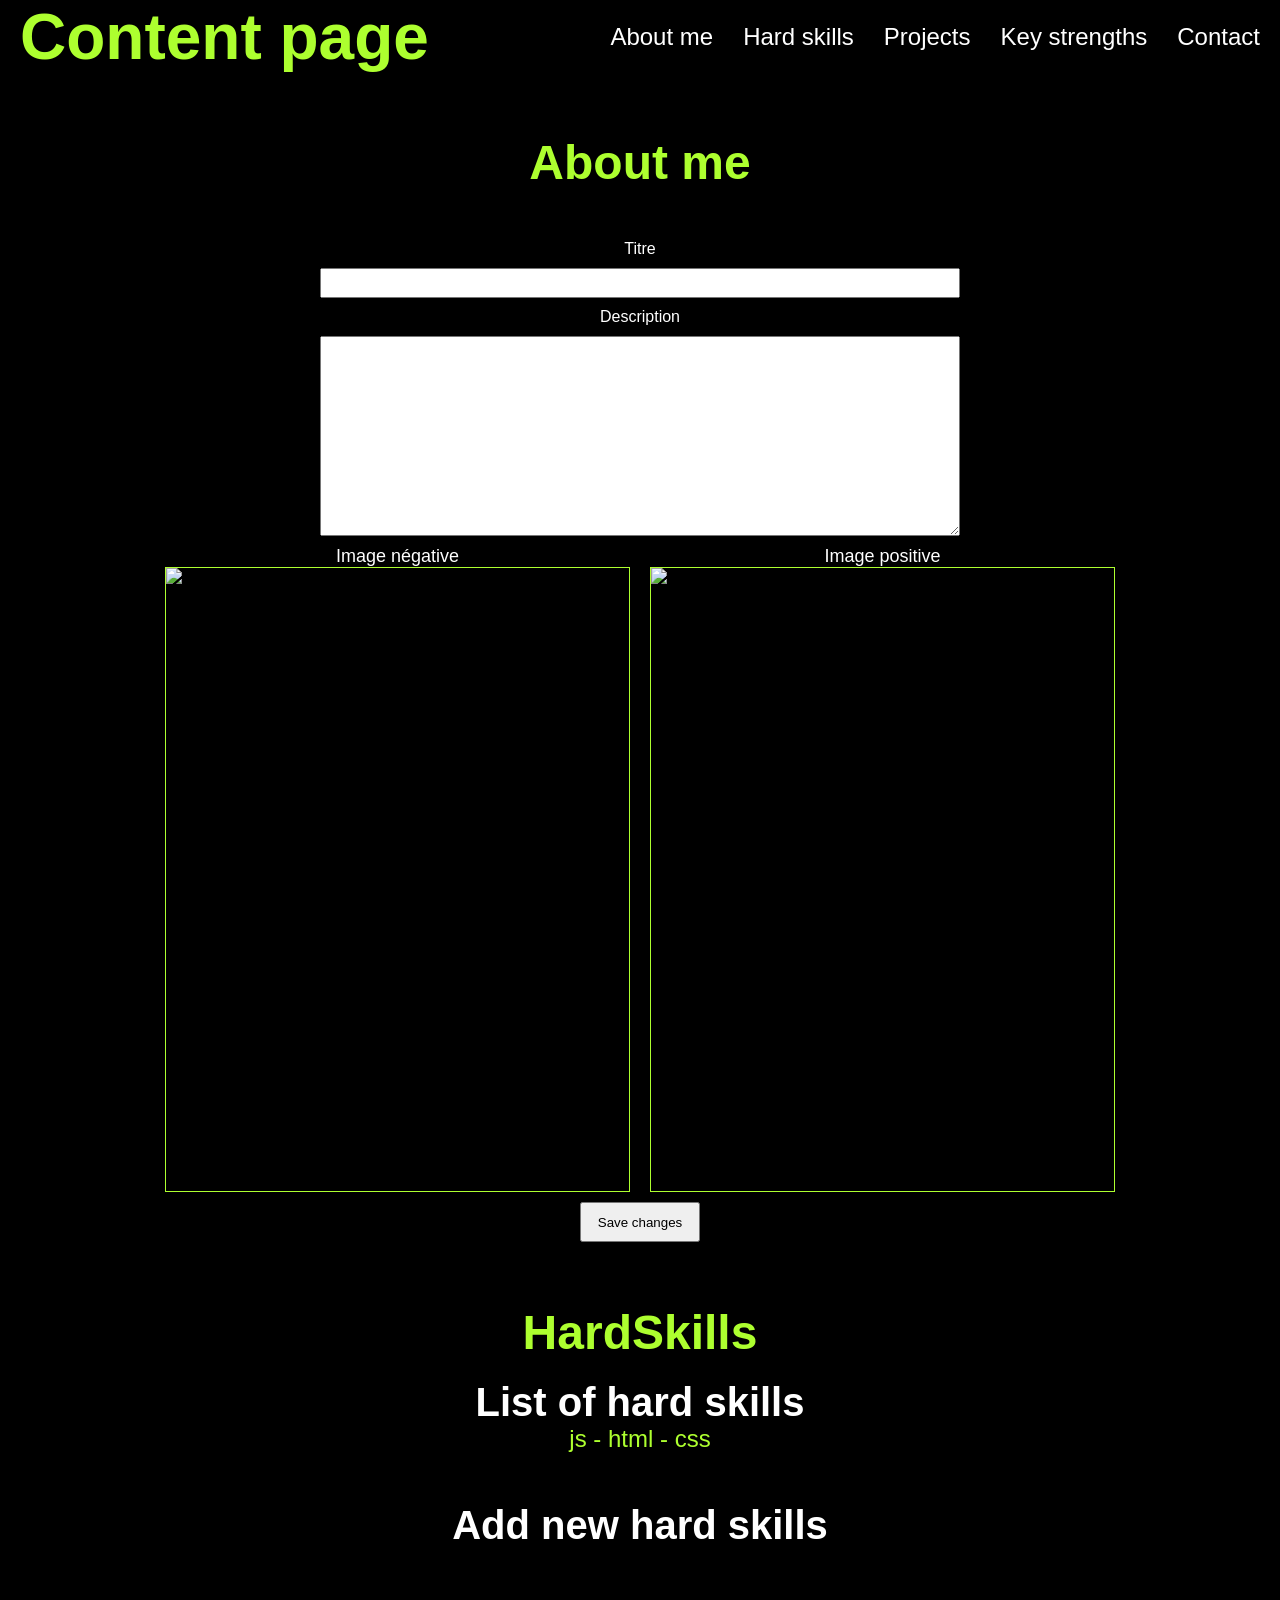
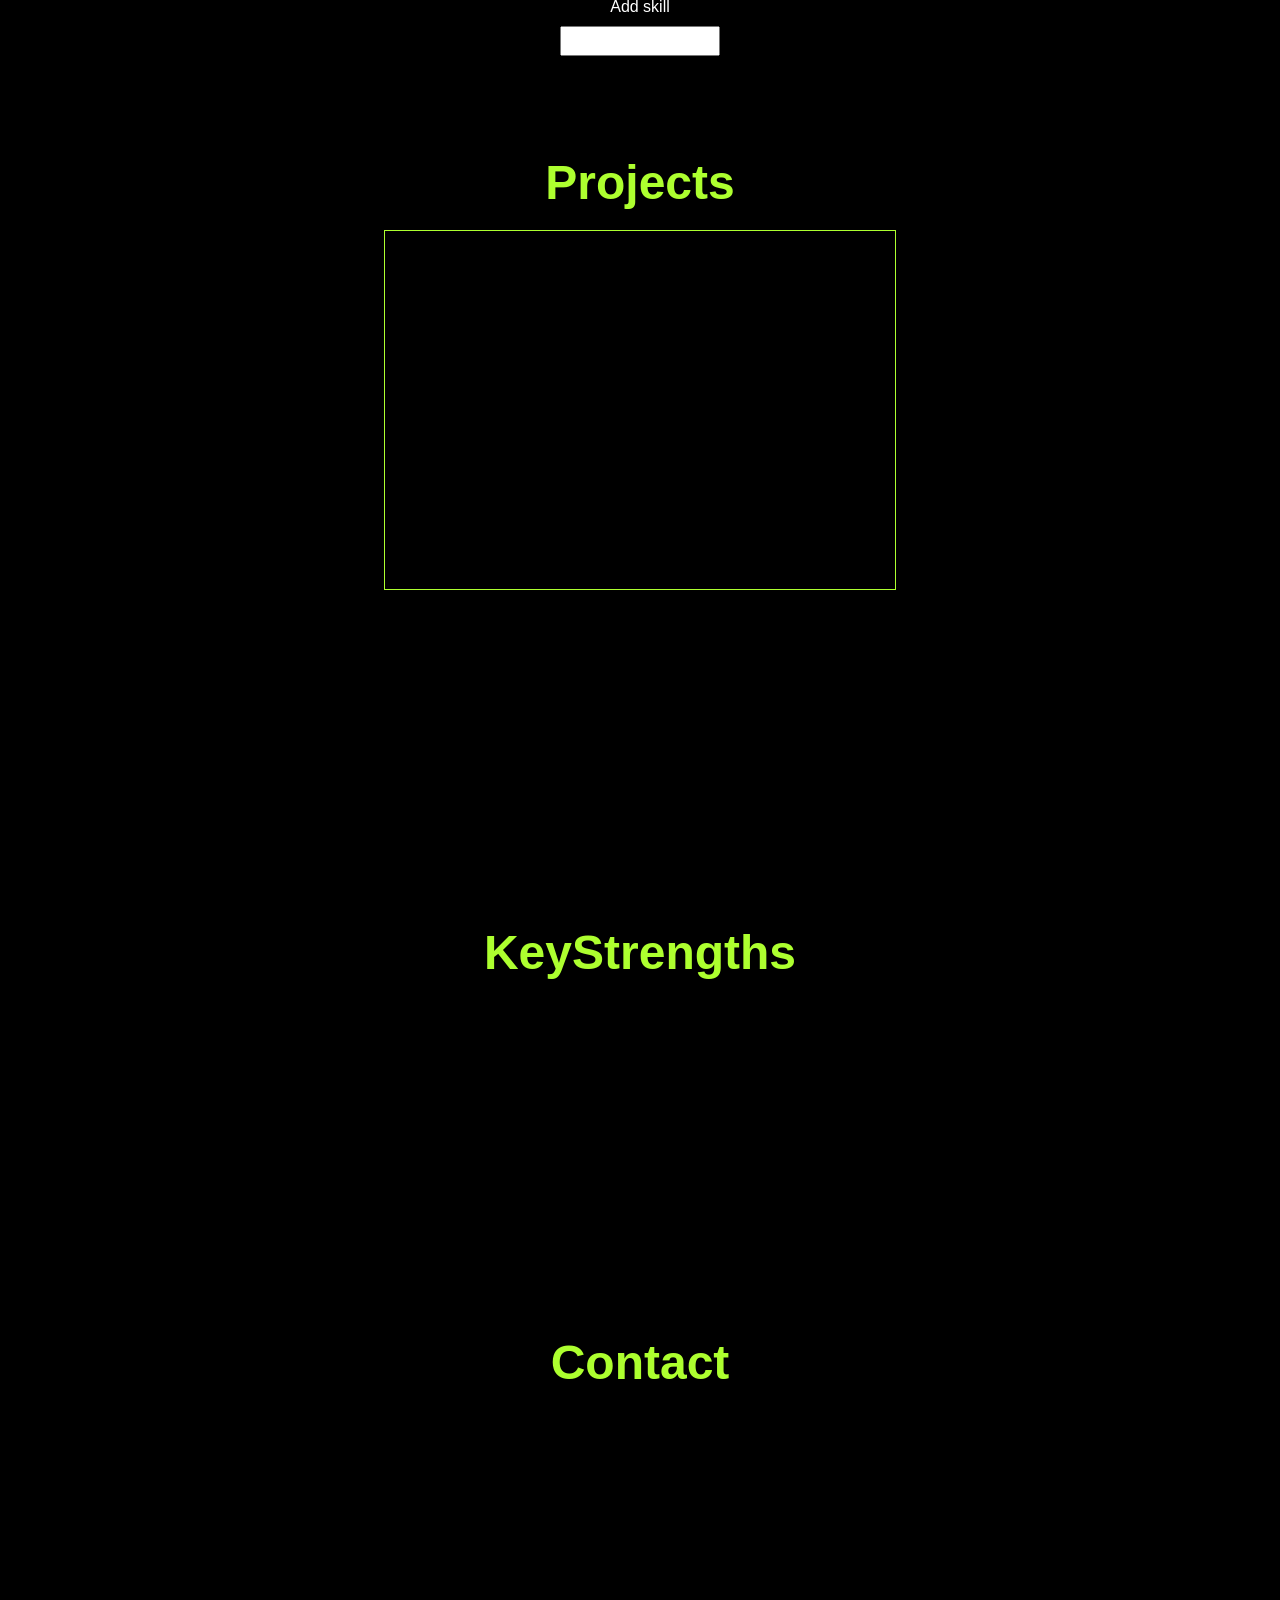
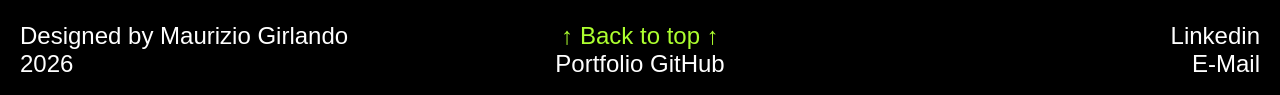
<file: admin.html>
<!DOCTYPE html>
<html lang="en">
<head>
    <meta charset="UTF-8">
    <meta name="viewport" content="width=device-width, initial-scale=1.0">
    <title>Admin</title>
    <link rel="stylesheet" href="css/style.css">
</head>
<body id="Admin" class="primaryBackgroundColor primaryFont">
    <header>
        <nav>
            <div class="logo">
                <h1 class="secondaryColor title">Content page</h1>
            </div>
            <button class="hamburger" aria-label="Toggle menu" aria-expanded="false">
                <span></span>
                <span></span>
                <span></span>
            </button>
            <ul>
                <li><a class="primaryColor" href="#About">About me</a></li>
                <li><a class="primaryColor" href="#HardSkills">Hard skills</a></li>
                <li><a class="primaryColor" href="#Projects">Projects</a></li>
                <li><a class="primaryColor" href="#KeyStrengths">Key strengths</a></li>
                <li><a class="primaryColor" href="#Footer">Contact</a></li>
            </ul>
        </nav>
    </header>
    <section id="About">
        <h2 class="secondaryColor">About me</h2>
        <form action="admin.html" method="post">
            <label class="primaryColor" for="title">Titre</label>
            <input type="text" id="Title" name="title">
            <label class="primaryColor" for="description">Description</label>
            <textarea maxlength="1000" type="text" name="description"> </textarea>
            <div class="imageUploadsContainer">
                <div class="imageUpload">
                    <label class="primaryColor" for="AboutImageNégatif">Image négative</label>
                    <input
                        type="image"
                        id="AboutImageNégatif"
                        alt="Profil"
                        src="" />
                </div>
                <div class="imageUpload">        
                    <label class="primaryColor" for="AboutImagePositif">Image positive</label>
                    <input
                        type="image"
                        id="AboutImagePositif"
                        alt="Profil"
                        src="" />
                </div>
            </div>
            <button type="submit">Save changes</button>
        </form>
    </section>
    <section id="HardSkills">
        <h2 class="secondaryColor">HardSkills</h2>
        <h3 class="primaryColor">List of hard skills</h3>
        <p class="secondaryColor">js - html - css</p>
        <h3 class="primaryColor">Add new hard skills</h3>
        <form action="admin.html" method="post">
            <label class="primaryColor" for="hardSkill">Add skill</label>
            <input type="text" name="hardSkill">
        </form>
    </section>
    <section id="Projects">
        <h2 class="secondaryColor">Projects</h2>
        <div class="projectsContainer">
        
        </div>
    </section>
    <section id="KeyStrengths">
        <h2 class="secondaryColor">KeyStrengths</h2>
    </section>
    <section id="Contact">
        <h2 class="secondaryColor">Contact</h2>
    </section>
    <footer id="Footer">
        <div class="copyright">
            <p class="primaryColor">Designed by Maurizio Girlando</p>
            <p class="primaryColor">2026</p>
        </div>
        <div class="backToTop">
            <p><a class="secondaryColor" href="#Header">↑ Back to top ↑</a></p>
            <p><a class="primaryColor" href="https://github.com/Kazmus/Portfolio">Portfolio GitHub</a></p>
        </div>
        <div class="contact">
            <p><a class="primaryColor" href="https://be.linkedin.com/in/maurizio-girlando-63627b183">Linkedin</a></p>
            <p><a class="primaryColor" href="mailto:maurizio.girlando@gmail.com" >E-Mail</a></p>
        </div>
    </footer>
</body>
</html>
</file>
<file: css/style.css>
html {
  scroll-behavior: smooth;
}

*, *::before, *::after { box-sizing: border-box; margin: 0; padding: 0; }

img {
    max-width: 100%;
}

/* FONTS */
.primaryFont {
  font-family: "Changa One", sans-serif;
  font-weight: 400;
  font-style: normal;
}

h1 {
    font-size: 4rem;
}

h2 {
    font-size: 3rem;
}

h3 {
    font-size: 2.5rem;
}

h4 {
    font-size: 2rem;
}

p, li {
    font-size: 1.5rem;
}

a {
    text-decoration: none;
}

.clickable {
    cursor: pointer;
}

@media (max-width: 768px) {
    h1 {
        font-size: 2.5rem;
    }

    h2 {
        font-size: 2rem;
    }

    h3 {
        font-size: 1.5rem;
    }

    h4 {
        font-size: 1rem;
    }

    p, li {
        font-size: 1rem;
    }
}

/* GLOBAL */
.primaryBackgroundColor {
    background-color: black;
}

.primaryColor {
    color: white;
}

.secondaryColor {
    color: greenyellow;
}

.tertiaryColor {
    color: grey;
}

html, body {
    overflow-x: hidden;
    max-width: 100%;
}

/* HEADER */
header {
    height: 15vh;
    margin-left: 20px;
    margin-right: 20px;
}

/* NAV */
header nav {
    display: flex;
    justify-content: space-between;
    align-items: center;
}

header nav ul {
    display: flex;
    gap: 30px;
    list-style: none;
}

/* HAMBURGER */
.hamburger {
    display: none;
    flex-direction: column;
    justify-content: space-between;
    width: 32px;
    height: 24px;
    padding: 0;
    background: none;
    border: none;
    cursor: pointer;
    z-index: 30;
}
 
.hamburger span {
    display: block;
    width: 100%;
    height: 3px;
    background-color: white;
    border-radius: 2px;
    transition: transform 0.3s ease, opacity 0.3s ease;
}


/* MAIN */
#About h2 {
    text-align: center;
    /* margin-bottom: 10px; */
}

#AboutContainer {
    height: 80vh;
    display: flex;
    justify-content: space-around;
    align-items: center;
    /* position: relative;  */
    margin-left: 20px;
    margin-right: 20px;
}

#About #Description {
    width: 40%;
    display: flex;
    flex-direction: column;
}

#About #Image {
    width: 25%;
}

#About #Image .puzzlePiece {
    display: block;
    position: absolute;
    width: 100px;
    height: 100px;
    cursor: grab;
    z-index: 15;
    filter: invert(100%);
    animation: spin 18s linear infinite;
}

@keyframes spin {
  from { transform: rotate(0deg)}
  to { transform: rotate(360deg)}
}

#About #Image .missingPiecePlacement {
    position: absolute;
    width: 100px;
    height: 100px;
    z-index: 10;
    top: 70%;  
    left: 84%;
    transform: translate(-50%, -50%);
    filter: grayscale(100%);
}

#About #Image img {
    width: 100%;
    filter: invert(100%);
}

#Projects {
    margin: 0 auto;
    width: 40%;
    height: 80vh;
}

#Projects h2 {
    text-align: center;
    margin-bottom: 20px;
}

#Projects .atom {
    display: flex;
    justify-content: center;
    align-items: center;
    position: relative;
    height: 100%;
}

#Projects .orbit {
    position: absolute;
    overflow: visible;
    width: 200px;
    height: 640px; 
}

#Projects .rot0  { 
    animation: spin 72s linear infinite; 
}

#Projects .rot60  { 
    animation: spin 72s linear infinite; 
    animation-delay: -12s;
}

#Projects .rot120 { 
    animation: spin 72s linear infinite; 
    animation-delay: -24s;
}

#Projects .nucleus {
    display: block;
    width: 50px;
    height: 50px;
    background-color: yellowgreen;
    border-radius: 50%;
    position: absolute;
    z-index: 2;
}

#Projects .firstEllipse,
#Projects .secondEllipse,
#Projects .thirdEllipse {
    fill: none;
    stroke: yellowgreen;
    stroke-width: 2;
    stroke-dasharray: 100;
    stroke-dashoffset: 100;
}

#Projects .atom.in-view .firstEllipse  { animation: draw 1.2s ease 0s forwards; }
#Projects .atom.in-view .secondEllipse { animation: draw 1.2s ease 0.6s forwards; }
#Projects .atom.in-view .thirdEllipse  { animation: draw 1.2s ease 1.2s forwards; }

@keyframes draw {
    to { stroke-dashoffset: 0; }
}

#Projects .orbit-arm { 
    position: absolute; 
    left: 50%; 
    top: 50%; 
    width: 0; 
    height: 0; 
    z-index: 4; 
}

#Projects .arm0   { animation: arm 72s linear infinite; }
#Projects .arm60  { animation: arm 72s linear -12s infinite; }
#Projects .arm120 { animation: arm 72s linear -24s infinite; }

@keyframes arm {
    from { transform: rotate(0); } 
    to { transform: rotate(360deg); } 
}

#Projects .arm-end { 
    position: absolute; 
    left: 0; 
    top: 0; 
    width: 0; 
    height: 0; 
}

#Projects .arm-end.up   { transform: translateY(-250px); }
#Projects .arm-end.down { transform: translateY(250px); }

#Projects .upright { 
    position: absolute; 
    left: 0; 
    top: 0; 
    width: 0; 
    height: 0; 
}

#Projects .spinrev0   { animation: spinrev 72s linear infinite; }
#Projects .spinrev60  { animation: spinrev 72s linear -12s infinite; }
#Projects .spinrev120 { animation: spinrev 72s linear -24s infinite; }

@keyframes spinrev { 
    from { transform: rotate(0); } 
    to { transform: rotate(-360deg); } 
}

#Projects .label-pop {
    width: 150px;
    font-size: 1.2rem;
    height: auto;
    display: flex;
    justify-content: center;
    align-items: start;
    flex-direction: column;
    border: 2px solid yellowgreen;
    left: 0; 
    top: 0; 
    white-space: nowrap;
    opacity: 0; 
    transform: translate(-50%, -50%) scale(0);
}
#Projects .atom.in-view .t1 { animation: pop .45s cubic-bezier(.34,1.56,.64,1) 0.3s forwards; }
#Projects .atom.in-view .t2 { animation: pop .45s cubic-bezier(.34,1.56,.64,1) 0s forwards; }
#Projects .atom.in-view .t3 { animation: pop .45s cubic-bezier(.34,1.56,.64,1) 0.9s forwards; }
#Projects .atom.in-view .t4 { animation: pop .45s cubic-bezier(.34,1.56,.64,1) 0.6s forwards; }
#Projects .atom.in-view .t5 { animation: pop .45s cubic-bezier(.34,1.56,.64,1) 1.5s forwards; }
#Projects .atom.in-view .t6 { animation: pop .45s cubic-bezier(.34,1.56,.64,1) 1.2s forwards; }

@keyframes pop {
    from { opacity: 0; transform: translate(-50%, -50%) scale(0); }
    to   { opacity: 1; transform: translate(-50%, -50%) scale(1); }
}

#Projects .atom:hover .orbit,
#Projects .atom:hover .orbit-arm,
#Projects .atom:hover .upright { 
    animation-play-state: paused; 
}

#Projects .label-hidden {
    width: 0;
    height: 25px;
    text-align: center;
    background-color: grey;
    border: 2px solid yellowgreen;
    white-space: nowrap;
    display: none;
}

#Projects .label-visible {
    width: 100%;
    height: 25px;
    text-align: center;
    background-color: black;
    border: 2px solid yellowgreen;
    white-space: nowrap;
}

#Projects .mainContainer{
    display: flex;
    justify-content: center;
}

#Projects .mainContainer .clickProjectHint{
    display: flex;
    flex-direction: column;
    align-items: center;
    position: absolute;
}

/* HARD SKILLS */
#HardSkills {
    height: 20vh;
    /* transform: rotate(-3deg); */
}

#HardSkills h2 {
    text-align: center;
    margin-bottom: 20px;
}

#HardSkills .marquee {
    display: flex; 
    overflow: hidden;
    top: 30%;
    opacity: 1; 
    height: 50px;
}

#HardSkills .track {
    display: flex; 
    background-color: black;
    list-style-type: none; 
    justify-content: flex-start; 
    flex-direction: row; 
    gap: 32px; 
    opacity: 1; 
    align-items: center; 
    width: max-content;
    will-change: transform;
    margin: 0;
    padding: 0;
}

#HardSkills .track li { 
    white-space: nowrap; 
}

#HardSkills .track:hover {
  animation-play-state: paused;
}

#HardSkills .text {
    flex-grow: 0; 
    flex-shrink: 0; 
    position: relative; 
    height: fit-content; 
    width: fit-content; 
    transform: none;
}

/* SOFT SKILLS */
#KeyStrengths {
    height: 100vh;
    margin-top: 50px;
    display: flex;
    flex-direction: column;
}

#KeyStrengths h2 {
    text-align: center;
    margin-bottom: 20px;
}

#KeyStrengths h3 {
    text-align: center;
    font-size: 1.5rem;
    margin-top: 10px;
    margin-bottom: 10px;
}

#KeyStrengths .cardsContainer {
    display: flex;
    justify-content: center;
    align-items: center;
    height: 50vh;
    gap: 30px;
    perspective: 1300px; 
    perspective-origin: 50% 30%;
}

#KeyStrengths .cardSocle {
    width: 200px;
    height: 260px;
    background-color: black;
    border: 2px solid greenyellow;
    border-radius: 10px;
        position: relative;

}

#KeyStrengths .card {
    padding: 20px;
    display: flex;
    flex-direction: column;
    flex-wrap: wrap;
    width: 200px;
    height: 260px;
    background-color: black;
    border: 2px solid greenyellow;
    text-align: center;
    justify-content: space-between;
    align-items: center;
    cursor: grab;
    border-radius: 10px;
    position: absolute;
}

#KeyStrengths .card.notMoved {
    transform-style: preserve-3d;
    animation: breath 4s ease-in-out infinite,
             drift 7s ease-in-out infinite;
}

@keyframes breath {               
  0%, 100% { translate: 0 0;     scale: 1;     }
  50%      { translate: 0 -26px; scale: 1.035; }   
}

@keyframes drift {              
  0%, 100% { rotate: 1  1 0 5deg; }
  33%      { rotate: -1 1 0 6deg; }
  66%      { rotate: 1 -1 0 5deg; }
}

#KeyStrengths .card i{
    font-size: 50px;
}

#KeyStrengths .cardInfo {
    height: 40vh;
    display: flex;
    justify-content: center;
    align-items: center;
    gap: 40px;
}

#KeyStrengths .cardPlacement {
    width: 200px;
    height: 260px;
}

#KeyStrengths .cardDescription {
    width: 50%;
}

#KeyStrengths .mainContainer{
    display: flex;
    justify-content: center;
}

#KeyStrengths .mainContainer .clickCardHint{
    display: flex;
    flex-direction: column;
    align-items: center;
    position: absolute;
}

/* CONTACT */
#Contact {
    height: 30vh;
    margin-top: 50px;
    margin-left: 20px;
    margin-right: 20px;
    text-align: center;
}

#Contact h2 {
    margin-bottom: 20px;
}

footer {
    height: 10vh;
    display: flex;
    justify-content: space-between;
    align-items: center;
    margin-left: 20px;
    margin-right: 20px;
}

footer div {
    width: 33%;
}

footer .copyright {
    text-align: start;
}

footer .backToTop {
    text-align: center;
}

footer .contact {
    text-align: end;
}

/* RESPONSIVE */
@media (max-width: 768px) {
    header {
        height: auto;
        padding: 15px 0;
        margin-left: 5px;
        margin-right: 5px;
    }
 
    header nav {
        position: relative;
    }
 
    .hamburger {
        display: flex;
    }
 
    header nav ul {
        position: absolute;
        top: 100%;
        right: 0;
        left: 0;
        flex-direction: column;
        align-items: center;
        gap: 20px;
        background-color: black;
        padding: 0;
        border-top: 0 solid greenyellow;
        max-height: 0;
        overflow: hidden;
        opacity: 0;
        pointer-events: none;
        transition: max-height 0.3s ease, opacity 0.3s ease, padding 0.3s ease;
        z-index: 20;
    }
 
    header nav.nav-open ul {
        max-height: 320px;
        padding: 20px 0;
        border-top-width: 2px;
        opacity: 1;
        pointer-events: auto;
    }
 
    header nav.nav-open .hamburger span:nth-child(1) {
        transform: translateY(10px) rotate(45deg);
    }
 
    header nav.nav-open .hamburger span:nth-child(2) {
        opacity: 0;
    }
 
    header nav.nav-open .hamburger span:nth-child(3) {
        transform: translateY(-10px) rotate(-45deg);
    }
    

    #AboutContainer {
        flex-direction: column;
        height: auto;
        gap: 40px;
        padding: 40px 0;
        margin-left: 5px;
        margin-right: 5px;
    }

    #About #Description {
        text-align: center;
    }

    #About #Description,
    #About #Image {
        width: 90%;
    }

    #About #Image .puzzlePiece,
    #About #Image .missingPiecePlacement {
        display: none;
    }

    #About #Image {
        filter: invert(100%);
    }

    #HardSkills {
        height: auto;
        padding: 20px 0;
    }

    #Projects {
        width: 90%;
        height: 60vh;
        
    }

    #KeyStrengths {
        height: auto;
        margin-top: 30px;
        padding-bottom: 40px;
        
    }

    #KeyStrengths .cardsContainer {
        height: auto;
        flex-wrap: wrap;
        gap: 20px;
        padding: 0 20px;
        margin-top: 40px;
    }

    #KeyStrengths .cardInfo {
        height: 30vh;
        flex-shrink: 0;
    }

    #KeyStrengths .card,
    #KeyStrengths .cardSocle,
    #KeyStrengths .cardPlacement {
        width: 18vw;
        height: 24vw;
    }

    #KeyStrengths .card {
        top: -1vw;
        left: -1vw;
    }

    #KeyStrengths .card i {
        font-size: 5vw;
    }

    #KeyStrengths .card h3 {
        display: none;
    }

    #KeyStrengths .cardInfo {
        flex-direction: column;
        justify-content: flex-start;
        text-align: center;
    }

    #KeyStrengths .cardPlacement {
        width: 75px;
        height: 100px;
    }

    #KeyStrengths .cardDescription {
        width: 90%;
    }

    @keyframes breath {               
        0%, 100% { translate: 0 0;     scale: 1;     }
        50%      { translate: 0 -12px; scale: 1.035; }   
    }

    #Contact {
        height: auto;
        padding: 30px 0;
    }

    footer {
        flex-direction: column;
        height: auto;
        gap: 12px;
        padding: 20px 0;
        margin-left: 5px;
        margin-right: 5px;
    }

    #Contact {
        margin-left: 5px;
        margin-right: 5px;
    }

    footer div,
    footer .copyright,
    footer .backToTop,
    footer .contact {
        width: 100%;
        text-align: center;
    }

    #Projects .atom {
        transform: scale(0.9);
        transform-origin: center;
    }
}

@media (max-width: 576px) {
    #Projects .atom {
        transform: scale(0.55);
        transform-origin: center;
    }
}

/* Admin */
#Admin #About {
    min-height: 130vh;
    display: flex;
    flex-direction: column;
    align-items: center;
}

#Admin #About form {
    display: flex;
    flex-direction: column;
    align-items: center;
    gap: 10px;
    width: 50%;
    margin-top: 50px;
}

#Admin #About input[type=text] {
    height: 30px;
    font-size: large;
    padding: 10px;
    width: 100%;
}

#Admin #About button {
    height: 40px;
    padding: 10px;
    width: 120px;
}

#Admin #About textarea {
    min-height: 200px;
    font-size: large;
    padding: 10px;
    width: 100%;
}

#Admin #About .imageUpload {
    display: flex;
    flex-direction: column;
    font-size: large;
    justify-content: center;
    align-items: center;
}

#Admin #About .imageUpload input {
    border: solid greenyellow 1px;
}

#Admin #About .imageUploadsContainer {
    display: flex;
    gap: 20px;
}

#Admin #About #AboutImagePositif, #AboutImageNégatif {
    height: 625px;
    width: 465px;
}

#Admin #HardSkills {
    min-height: 50vh;
    display: flex;
    flex-direction: column;
    align-items: center;
}

#Admin #HardSkills p {
    margin-bottom: 50px;
}

#Admin #HardSkills form {
    display: flex;
    flex-direction: column;
    align-items: center;
    gap: 10px;
    width: 50%;
    margin-top: 50px;
}

#Admin #HardSkills input[type=text] {
    height: 30px;
    font-size: large;
    padding: 10px;
    width: 25%;
}

#Admin #Projects {
    min-height: 80vh;
}

#Admin #Projects .projectsContainer {
    border: solid greenyellow 1px;
    width: 100%;
    height: 40vh;
}

#Admin #KeyStrengths {
    height: 40vh;
}
</file>
